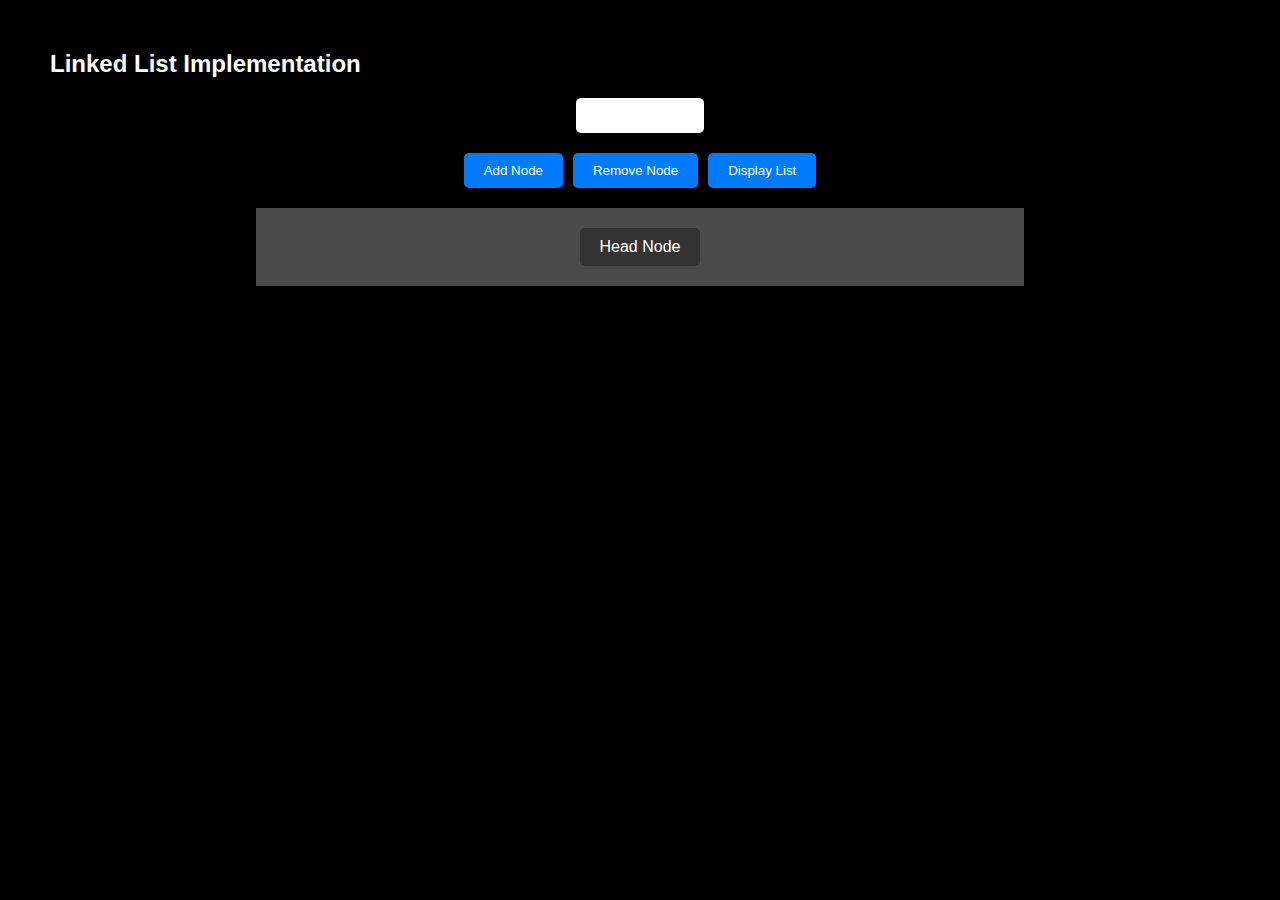
<file: LinkedList/index.html>
<!DOCTYPE html>
<html lang="en">
  <head>
    <meta charset="UTF-8" />
    <meta name="viewport" content="width=device-width, initial-scale=1.0" />
    <title>Linked List Implementation</title>
    <link rel="stylesheet" href="https://cdnjs.cloudflare.com/ajax/libs/bootstrap/5.0.1/css/bootstrap.min.css" integrity="sha512-Aa+z1qgIG+Hv4H2W3EMl3btnnwTQRA47ZiSecYSkWavHUkBF2aPOIIvlvjLCsjapW1IfsGrEO3FU693ReouVTA==" crossorigin="anonymous" referrerpolicy="no-referrer" />
    <link rel="stylesheet" href="../Generics/style.css">
  </head>
  <body>
    <section>
      <h2>Linked List Implementation</h2>
      <input type="text" name="" id="" />
      <div class="btn-wrapper">
        <button id="addBtn">Add Node</button>
        <button
          onclick="alert('This is a placeholder for Linked List operations!')"
        >
          Remove Node
        </button>
        <button
          onclick="alert('This is a placeholder for Linked List operations!')"
        >
          Display List
        </button>
      </div>
      <div class="linked-list-wrapper">
        <ul id="linked-list"></ul>
      </div>
    </section>
    <script>
      const listBlock = document.getElementById("linked-list");

      function loader() {
        const loader = document.createElement("span");
        loader.textContent = "Loading...";
        loader.style.color = "#fff";
        loader.style.fontSize = "20px";
        loader.style.marginLeft = "20px";
        loader.style.fontWeight = "bold";
        loader.style.display = "inline-block";
        loader.style.animation = "blink 1s infinite";
        listBlock.innerHTML = "";
        listBlock.appendChild(loader);
        setTimeout(() => {
          loader.remove();
        }, 1000);
      }

      document.addEventListener("DOMContentLoaded", () => {
        if (listBlock.children.length == 0) {
          setTimeout(() => {
            const headNode = document.createElement("li");
            headNode.textContent = "HEAD";
            listBlock.appendChild(headNode);
          }, 1000);
          loader();
          setTimeout(() => {
            listBlock.innerHTML = "<p>Please Create a Linked List</p>";
          }, 1000);
        }
      });

      class Node {
        constructor(value) {
          console.log("Node created with value:", value);
          if (value) {
            this.value = value;
            this.next = null;
          }
        }
      }

      class LinkedList {
        constructor(value) {
          if (!this.head) {
            listBlock.innerHTML = "";
          }
          if (value) {
            const newNode = new Node(value);
            this.head = newNode;
            this.tail = newNode;
          } else {
            this.head = null;
            this.tail = null;
            new Error("Value is required to create a linked list");
          }

          this.updateUI();
        }

        append(value) {
          const newNode = new Node(value);
          if (!this.head) {
            this.head = newNode;
            this.tail = newNode;
          } else {
            this.tail.next = newNode;
            this.tail = newNode;
          }
          this.updateUI();
        }
        updateUI() {
          listBlock.innerHTML = "";
          let currentNode = this.head;
          if (!currentNode) {
            const emptyMessage = document.createElement("p");
            emptyMessage.textContent = "Linked List is empty";
            listBlock.appendChild(emptyMessage);
            return;
          }
          while (currentNode) {
            const nodeElement = document.createElement("li");
            nodeElement.textContent = currentNode.value;
            listBlock.appendChild(nodeElement);
            currentNode = currentNode.next;
          }
        }
      }

      const list = new LinkedList("Head Node");
      const addBtn = document.getElementById("addBtn");

      addBtn.addEventListener("click", () => {
        const input = document.querySelector("section input");
        const value = input.value.trim();
        if (value) {
          list.append(value);
          input.value = "";
        } else {
          alert("Please enter a value to add to the linked list.");
        }
        list.updateUI();
      });
    </script>

    <script src="https://cdnjs.cloudflare.com/ajax/libs/bootstrap/5.0.1/js/bootstrap.min.js" integrity="sha512-EKWWs1ZcA2ZY9lbLISPz8aGR2+L7JVYqBAYTq5AXgBkSjRSuQEGqWx8R1zAX16KdXPaCjOCaKE8MCpU0wcHlHA==" crossorigin="anonymous" referrerpolicy="no-referrer"></script>
  </body>
</html>
</file>
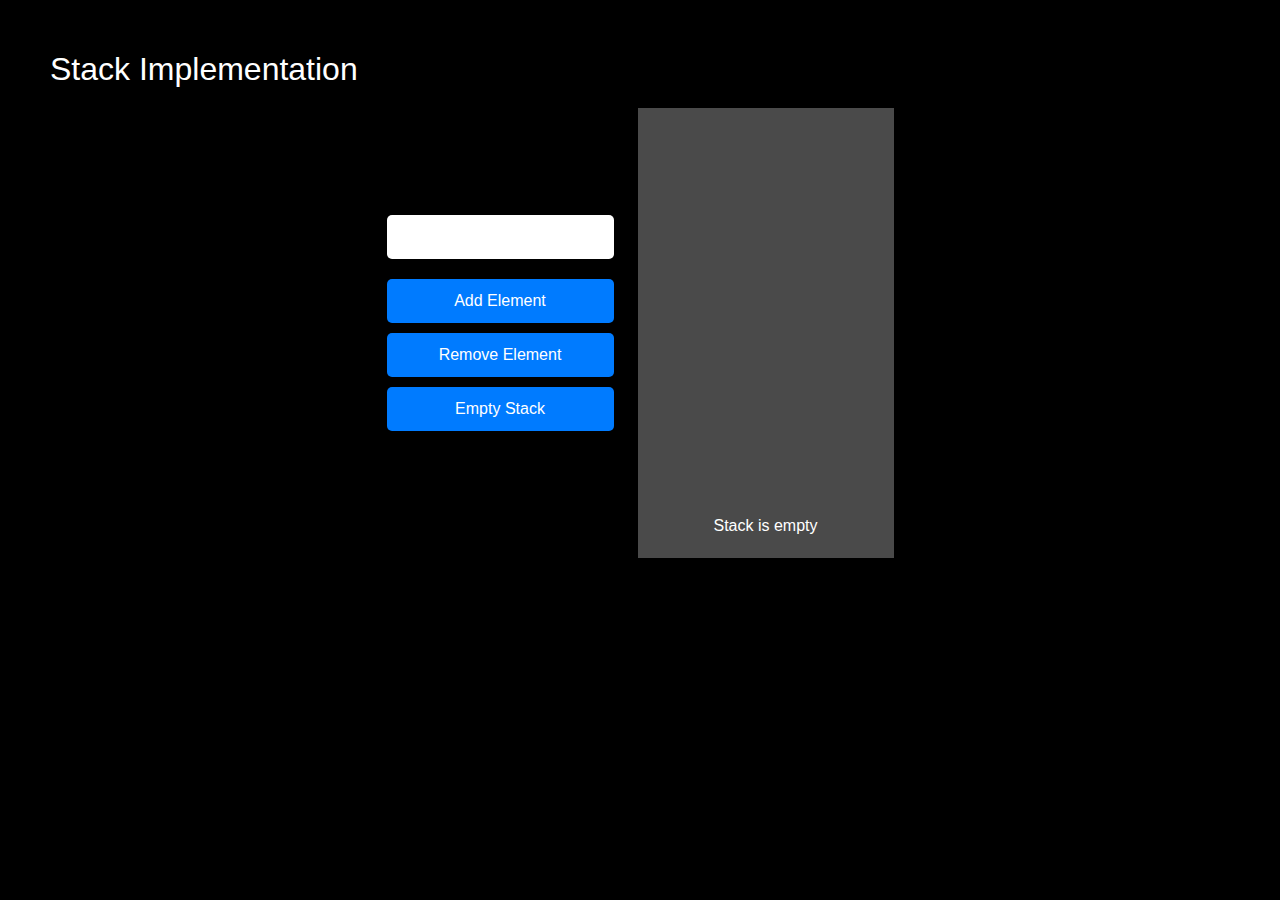
<file: Stacks/index.html>
<!DOCTYPE html>
<html lang="en">
<head>
    <meta charset="UTF-8">
    <meta name="viewport" content="width=device-width, initial-scale=1.0">
    <title>Stack Implementation</title>
    <link rel="stylesheet" href="https://cdn.jsdelivr.net/npm/bootstrap@5.3.3/dist/css/bootstrap.min.css" integrity="sha384-QWTKZyjpPEjISv5WaRU9OFeRpok6YctnYmDr5pNlyT2bRjXh0JMhjY6hW+ALEwIH" crossorigin="anonymous">
    <link rel="stylesheet" href="../Generics/style.css">
</head>
<body>
    <section>
      <h2>Stack Implementation</h2>
      <div class="d-flex gap-4 align-items-center ">
        <div class="d-flex flex-column">
            <input class="w-100" type="text" name="" id="" />
            <div class="btn-wrapper d-flex flex-column">
              <button id="addBtn">Add Element</button>
              <button id="removeElement">Remove Element</button>
              <button id="emptyStack"> Empty Stack</button>
            </div>
        </div>
        <div class="stack-wrapper">
          <ul id="stack-container"></ul>
        </div>
      </div>
    </section>
    <script src="https://cdnjs.cloudflare.com/ajax/libs/bootstrap/5.0.1/js/bootstrap.min.js" integrity="sha512-EKWWs1ZcA2ZY9lbLISPz8aGR2+L7JVYqBAYTq5AXgBkSjRSuQEGqWx8R1zAX16KdXPaCjOCaKE8MCpU0wcHlHA==" crossorigin="anonymous" referrerpolicy="no-referrer"></script>
    <script>
      document.addEventListener('DOMContentLoaded', () => {
        const stackContainer = document.getElementById('stack-container');
        const addBtn = document.getElementById('addBtn');
        const inputField = document.querySelector('input[type="text"]');
        const removeElementBtn = document.getElementById('removeElement');
        const emptyStackBtn = document.getElementById('emptyStack');

        if(stackContainer.children.length == 0) {
          stackContainer.innerHTML = 'Stack is empty';
        }

        addBtn.addEventListener('click', () => {
          stackContainer.children.length == 0 ? stackContainer.innerHTML = '' : null;
          const value = inputField.value.trim();
          if (value) {
            const li = document.createElement('li');
            li.textContent = value;
            stackContainer.prepend(li);
            inputField.value = '';
          } else {
            alert('Please enter a value to add to the stack.');
          }
        });


        removeElementBtn.addEventListener('click', () => {
          if (stackContainer.children.length > 0) {
            stackContainer.removeChild(stackContainer.firstChild);
          } else {
            alert('Stack is empty, nothing to remove.');
          }
        });

        emptyStackBtn.addEventListener('click', () => {
          stackContainer.innerHTML = '';
          stackContainer.innerHTML = 'Stack is empty';
        });

      });
    </script>

</body>
</html>
</file>
<file: Generics/style.css>
* {
  margin: 0px;
  padding: 0px;
  box-sizing: border-box;
  font-family: Arial, sans-serif;
  color: #fff;
}
section {
  width: 100%;
  height: 100vh;
  background-color: #000000;
  display: flex;
  align-items: center;
  flex-direction: column;
  padding: 50px;
}
section h2 {
  margin-bottom: 20px;
  display: flex;
  width: 100%;
  text-align: left;
}
ul {
  margin: 0px;
  padding: 0px;
  list-style: none;
  display: flex;
  background: #4a4a4a;
  padding: 20px;
  
  justify-content: center;
  align-items: center;
  gap: 20px;
}
.linked-list-wrapper ul {
  min-width: 60vw;
}
.stack-wrapper ul {
  min-width: 20vw;
  min-height: 50vh;
  flex-direction: column;
  justify-content: end;
}
.stack-wrapper ul li {
  width: 100%;
}
li {
  padding: 10px 20px;
  background: #333;
  border-radius: 5px;
  position: relative;
}
.btn-wrapper {
  margin-bottom: 20px;
  display: flex;
  gap: 10px;
}
.btn-wrapper button {
  padding: 10px 20px;
  background-color: #007bff;
  color: white;
  border: none;
  border-radius: 5px;
  cursor: pointer;
}
section input {
  padding: 10px;
  width: 10vw;
  border: none;
  border-radius: 5px;
  margin-bottom: 20px;
  color: #333;
}
section input:focus {
  outline: none;
  box-shadow: 0 0 5px rgba(0, 123, 255, 0.5);
}
.linked-list-wrapper ul li:not(:first-child)::before {
  content: "→";
  position: absolute;
  left: -20px;
  color: #fff;
  font-size: 20px;
  display: flex;
  justify-content: center;
  align-items: center;
  top: 0;
  bottom: 0;
  margin: auto;
}
</file>
